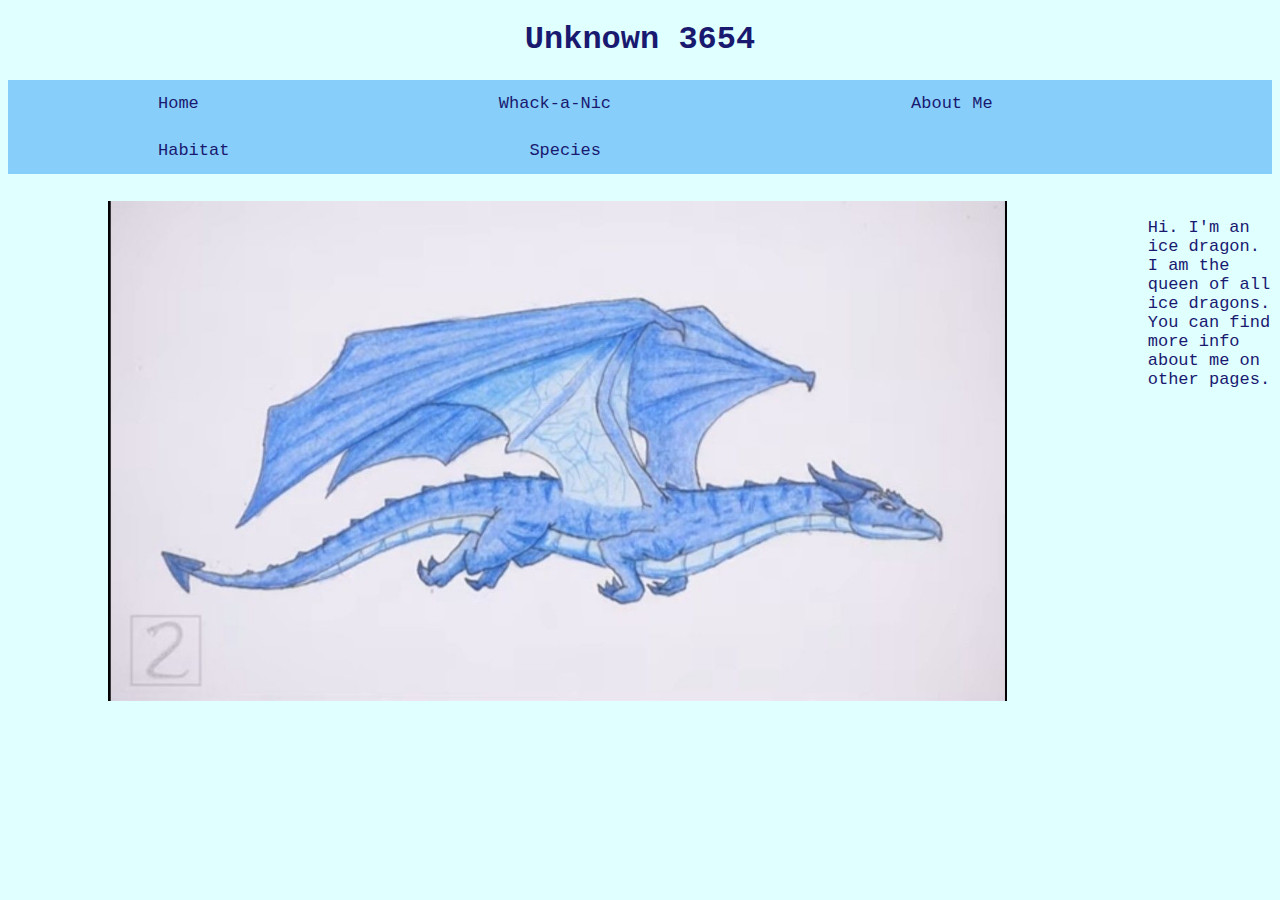
<file: index.html>
<!DOCTYPE html>
<html>

<head>
  <meta charset="utf-8">
  <meta name="viewport" content="width=device-width">
  <title>Unknown 3654</title>
  <link href="style.css" rel="stylesheet" type="text/css" />
</head>

<body>
  <h1> Unknown 3654 </h1>
  <div class="topnav">
    <a class="active" href="index.html"> Home</a>
    <a href="minigame.html"> Whack-a-Nic </a>
    <a href="about_me.html"> About Me </a>
    <a href="habitat.html"> Habitat </a>
    <a href="species.html"> Species </a>
  </div>
  <p> </p>
  <p> </p>
  <p> </p>

  <div class="container">
    <div class="image">
      <img class = "img23" src="ice_dragon.png" height="500">
    </div>
    <div class="text">
      <p> Hi. I'm an ice dragon. I am the queen of all ice dragons. You can find more info about me on other pages.</p>

    </div>
  </div>
  
      
</body>
</html>

</body>

</html>
</file>
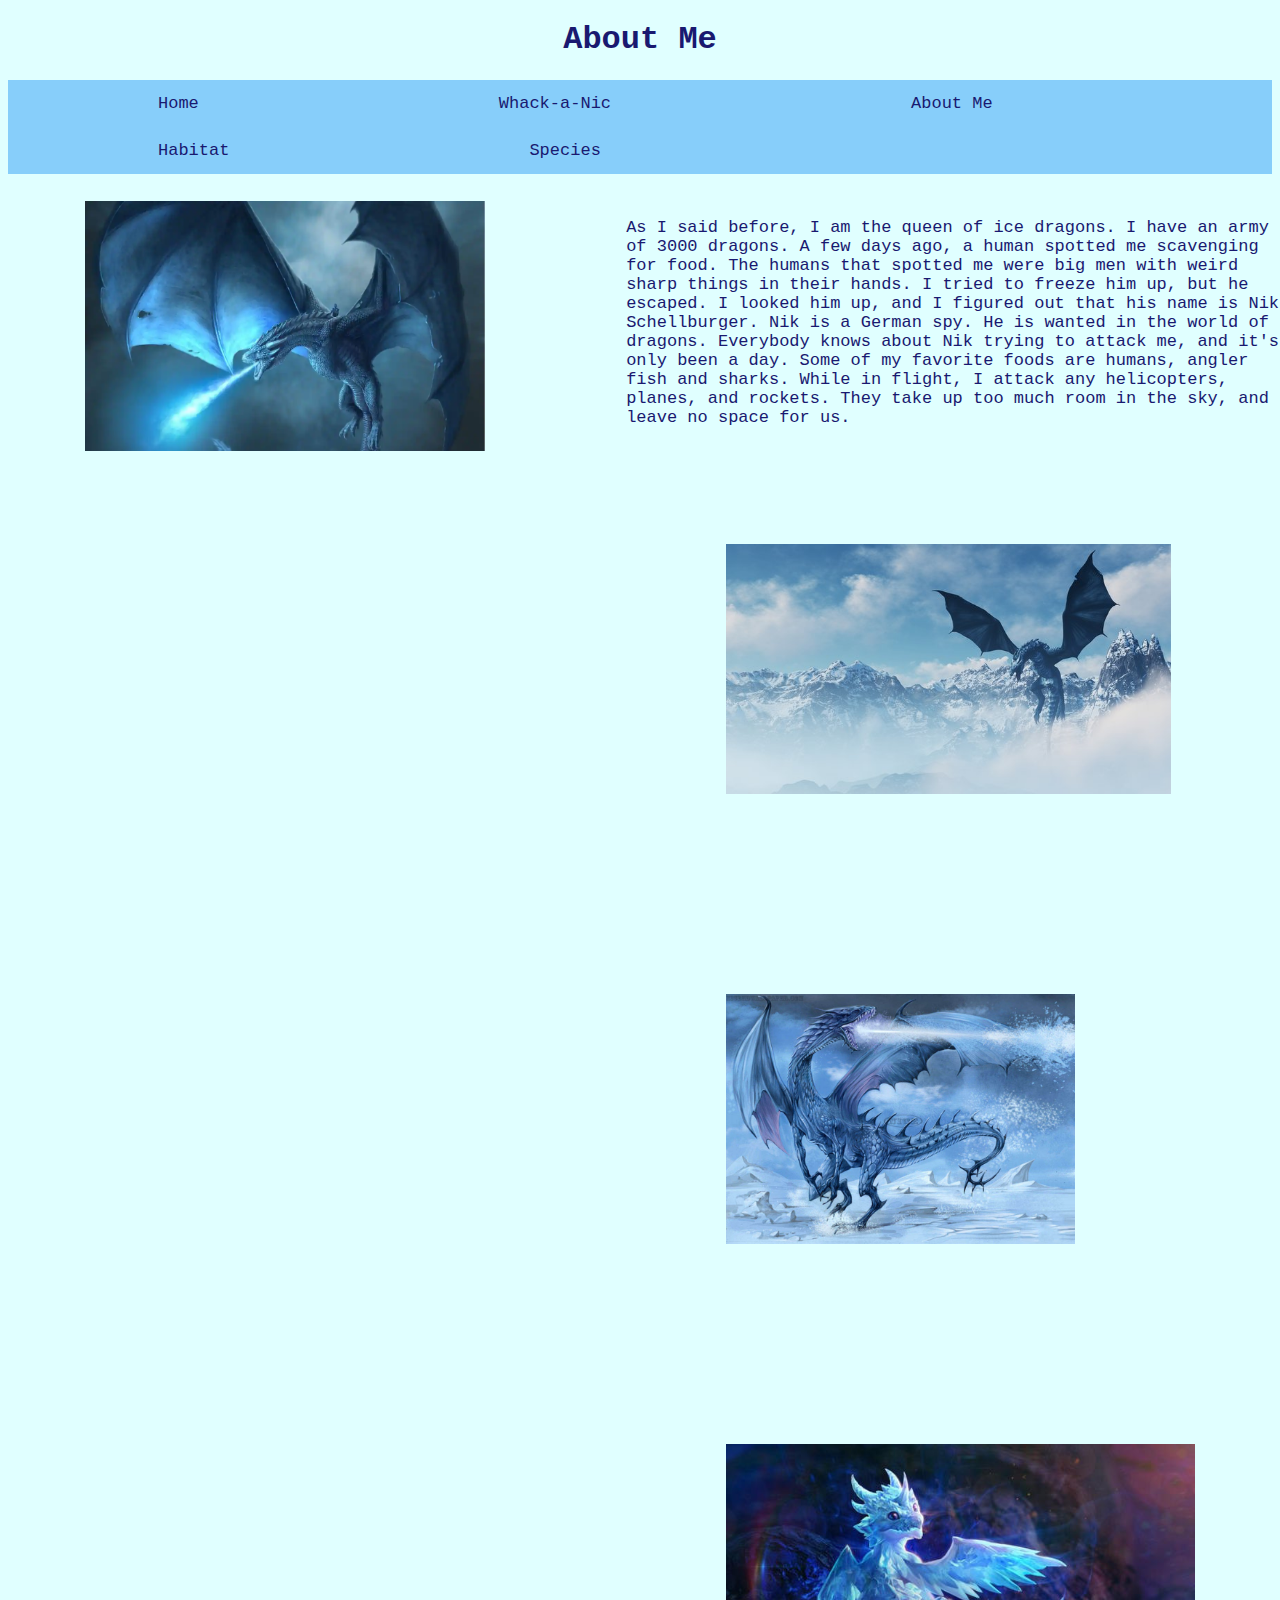
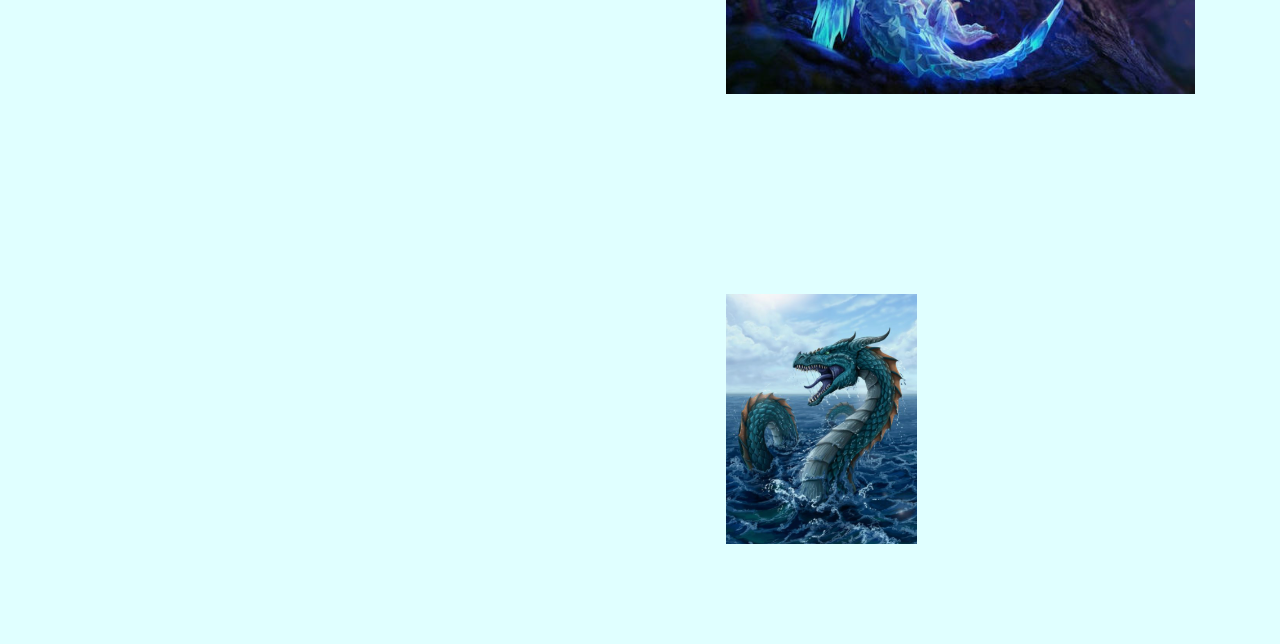
<file: about_me.html>
<!DOCTYPE html>
<html>

<head>
  <meta charset="utf-8">
  <meta name="viewport" content="width=device-width">
  <title>Unknown 3654</title>
  <link href="style.css" rel="stylesheet" type="text/css" />
</head>

<body>
  <h1> About Me </h1>
  <div class="topnav">
    <a href="index.html"> Home </a>
    <a href="minigame.html"> Whack-a-Nic </a>
    <a class="active" href="about_me.html"> About Me</a>
    <a href="habitat.html"> Habitat </a>
    <a href="species.html"> Species </a>
  </div>
  <p></p>
  <div class="container">
    <div class="image">
      <img class = "img23" src="flying.png" height="250" width="400">
    </div>
    <div class="text">
      <p> As I said before, I am the queen of ice dragons. I have an army of 3000 dragons. A few days ago, a human spotted me scavenging for food. The humans that spotted me were big men with weird sharp things in their hands. I tried to freeze him up, but he escaped. I looked him up, and I figured out that his name is Nik Schellburger. Nik is a German spy. He is wanted in the world of dragons. Everybody knows about Nik trying to attack me, and it's only been a day. Some of my favorite foods are humans, angler fish and sharks. While in flight, I attack any helicopters, planes, and rockets. They take up too much room in the sky, and leave no space for us. </p>
      <img src="ppp.jpeg" height="250">
      <img src="ice.jpeg" height="250">
      <img src="ff.jpeg" height="250">
      <img src="way.png" height="250">
    </div>
  </div>
</body>

</html>
</file>
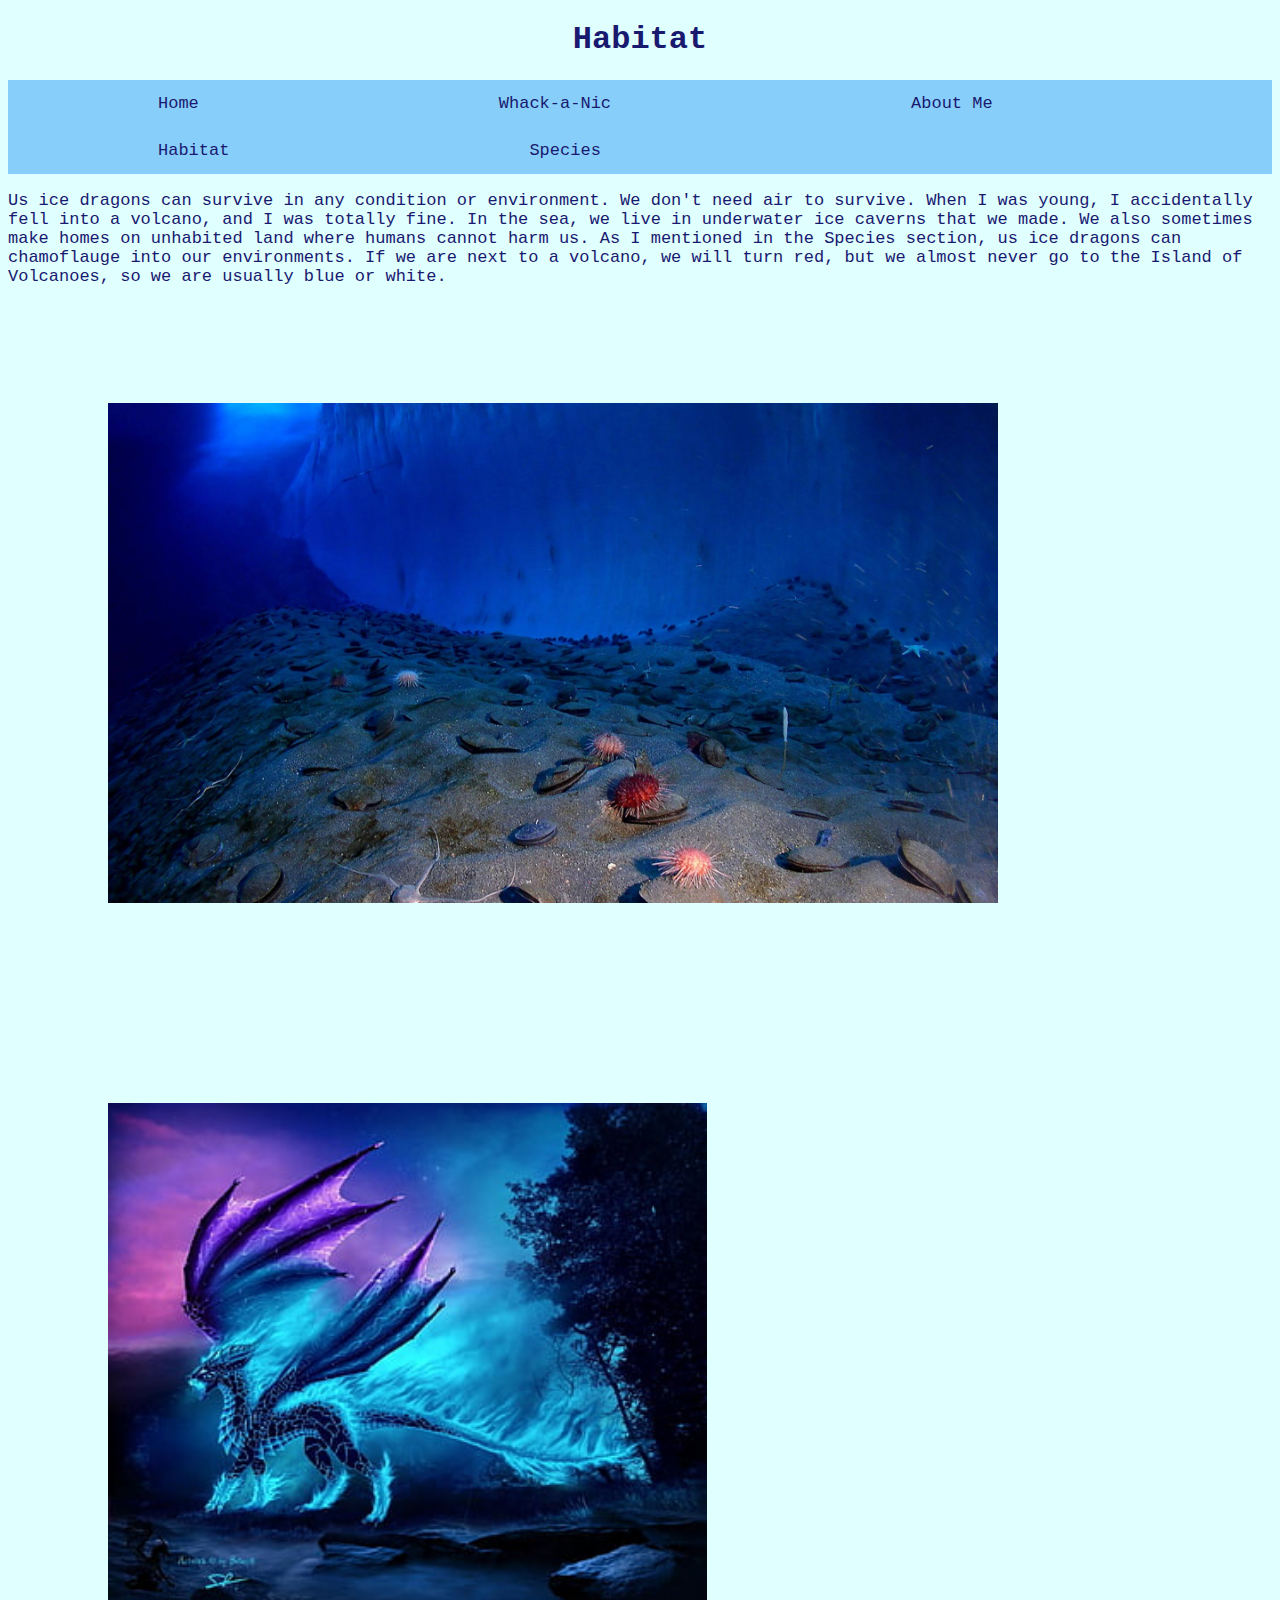
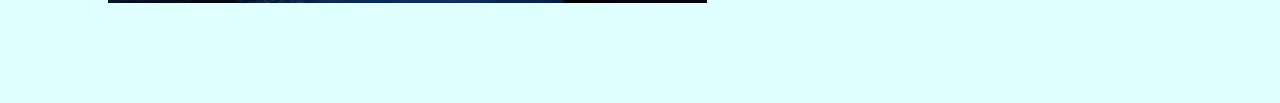
<file: habitat.html>
<!DOCTYPE html>
<html>

<head>
  <meta charset="utf-8">
  <meta name="viewport" content="width=device-width">
  <title>Unknown 3654</title>
  <link href="style.css" rel="stylesheet" type="text/css" />
</head>

<body>
  <h1> Habitat </h1>
  <div class="topnav">
    <a href="index.html"> Home </a>
    <a href="minigame.html"> Whack-a-Nic </a>
    <a href="about_me.html"> About Me </a>
    <a class="active" href="habitat.html"> Habitat</a>
    <a href="species.html"> Species </a>
  </div>

   <p> Us ice dragons can survive in any condition or environment. We don't need air to survive. When I was young, I accidentally fell into a volcano, and I was totally fine.  In the sea, we live in underwater ice caverns that we made. We also sometimes make homes on unhabited land where humans cannot harm us. As I mentioned in the Species section, us ice dragons can chamoflauge into our environments. If we are next to a volcano, we will turn red, but we almost never go to the Island of Volcanoes, so we are usually blue or white. </p>

  
  <img src="SE.jpeg" height="500">
  <img src="brwegs.jpeg" height="500">

</body>

</html>
</file>
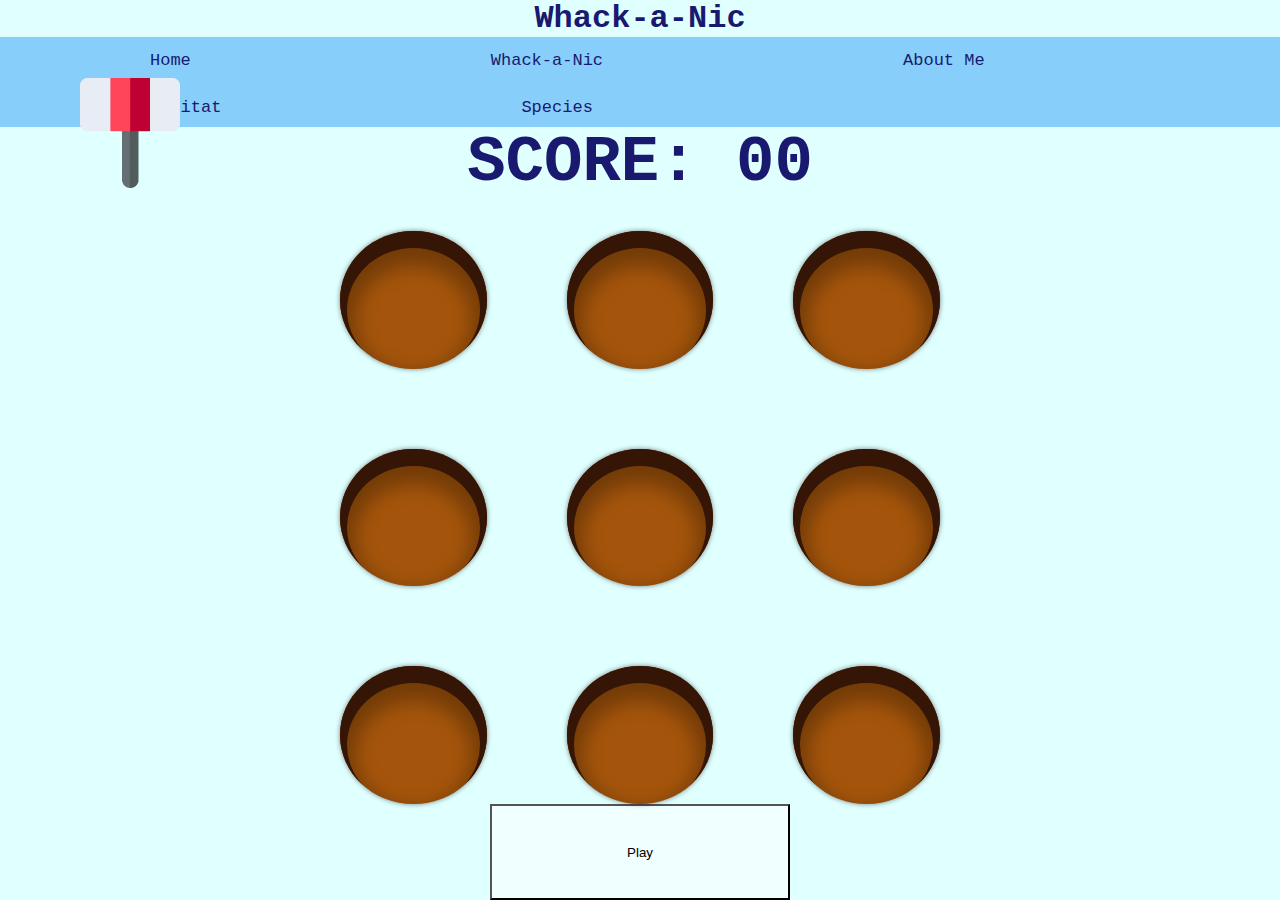
<file: minigame.html>
<!DOCTYPE html>
<html lang="en">
<head>
    <meta charset="UTF-8">
    <meta http-equiv="X-UA-Compatible" content="IE=edge">
    <meta name="viewport" content="width=device-width, initial-scale=1.0">
    <link rel="stylesheet" href="minigame.css">
    <title>Whack-A-Nic</title>
</head>



    
<body>
    <h1> Whack-a-Nic </h1>
  <p>  </p>
  <p> </p>
  <p> </p>
  <div class="topnav">
    <a href="index.html"> Home </a>
    <a class="active" href="minigame.html"> Whack-a-Nic</a>
    <a href="about_me.html"> About Me </a>
    <a href="habitat.html"> Habitat </a>
    <a href="species.html"> Species </a>
  </div>
   
    <h1 class="score">SCORE: <span>00</span></h1>
    <div class="board">
        <div class="hole"></div>
        <div class="hole"></div>
        <div class="hole"></div>
        <div class="hole"></div>
        <div class="hole"></div>
        <div class="hole"></div>
        <div class="hole"></div>
        <div class="hole"></div>
        <div class="hole"></div>
    </div>
    <div class="cursor"></div>
  <p> </p>
  <p> </p>
  <p> </p>
  <p> </p>
  <p> </p>
  <p> </p>
  <p> </p>
  <p> </p>
  <p> </p>
   <button id ="green play" onclick="run()">Play</button>
    <script src="minigame.js"></script>
</body>
</html>
</file>
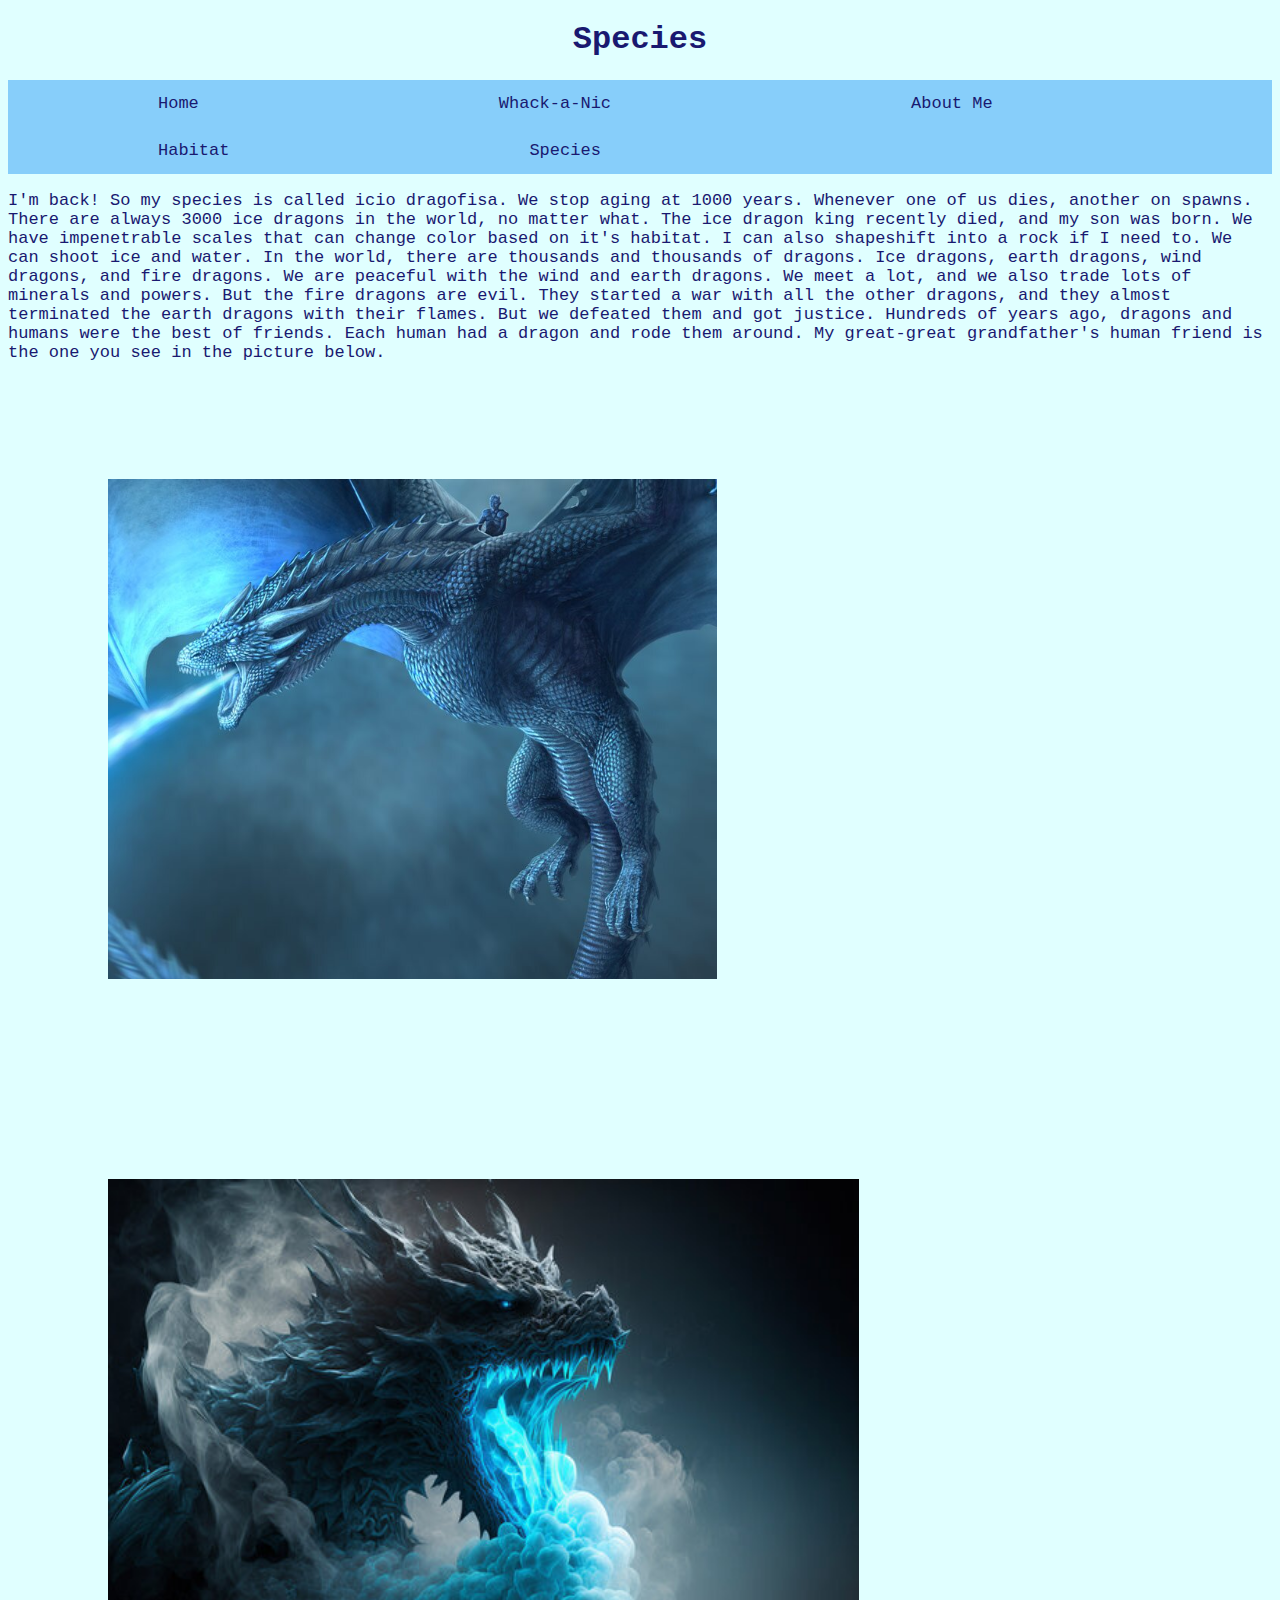
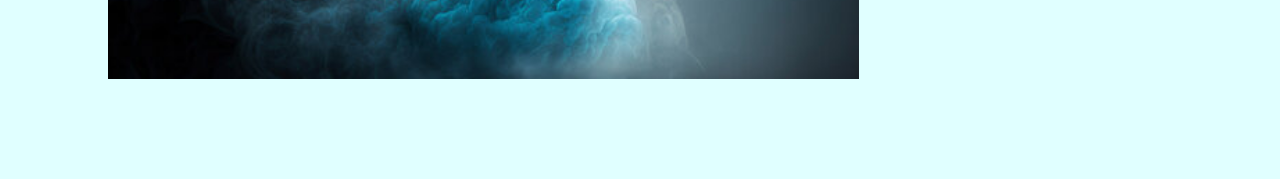
<file: species.html>
<!DOCTYPE html>
<html>

<head>
  <meta charset="utf-8">
  <meta name="viewport" content="width=device-width">
  <title>Unknown 3654</title>
  <link href="style.css" rel="stylesheet" type="text/css" />
</head>

<body>
  <h1> Species </h1>
  <div class="topnav">
    <a href="index.html"> Home </a>
    <a href="minigame.html"> Whack-a-Nic </a>
    <a href="about_me.html"> About Me </a>
    <a href="habitat.html"> Habitat </a>
    <a class="active" href="species.html"> Species</a>
  </div>
    <p> I'm back! So my species is called icio dragofisa. We stop aging at 1000 years. Whenever one of us dies, another on spawns. There are always 3000 ice dragons in the world, no matter what. The ice dragon king recently died, and my son was born. We have impenetrable scales that can change color based on it's habitat. I can also shapeshift into a rock if I need to. We can shoot ice and water. In the world, there are thousands and thousands of dragons. Ice dragons, earth dragons, wind dragons, and fire dragons. We are peaceful with the wind and earth dragons. We meet a lot, and we also trade lots of minerals and powers. But the fire dragons are evil. They started a war with all the other dragons, and they almost terminated the earth dragons with their flames. But we defeated them and got justice. Hundreds of years ago, dragons and humans were the best of friends. Each human had a dragon and rode them around. My great-great grandfather's human friend is the one you see in the picture below.  </p>

  <img src="ht4h.jpeg" height="500">
<img src="gre.jpeg" height="500">

</body>

</html>
</file>
<file: style.css>
html {
  height: 100%;
  width: 100%;
}


body {
  background: lightcyan;
  font-family:Courier;
  
}
.topnav {
  background: #87CEFA;
  overflow: hidden;
  
}

.topnav a {
  float: left;
  color: midnightblue;
  text-align: center;
  padding: 14px 150px;
  text-decoration: none;
  font-size: 17px;
}

h1 {
  text-align: center;
  color: midnightblue;
}

.container {
  justify-content: center;
  display: flex;
}

img {
  float: left;
  padding: 100px;
}

.text {
  padding-left: 41px;
  padding-top: 10px;
  float: left;
  font-size: 17px;
  color: midnightblue
}

.img23{
  float: left;
  padding: 10px 100px;
}


p {
  color:midnightblue;
  font-size: 17px;
}
</file>
<file: minigame.css>
*{
    margin: 0;
    padding: 0;
}
html, body{
    height: 100%;
}
body{
  font-family:Courier;
    background-color: lightcyan;
    color: black;
    display: flex;
    flex-direction: column;
    justify-content: center;
    align-items: center;
    overflow: hidden;
}
.score{
    font-size: 4em;
    margin-bottom: .5em;
}
.board{
    height: 600px;
    width: 600px;
    display: grid;
    grid-template-columns: repeat(3, 1fr);
    grid-template-rows: repeat(3, 1fr);
    gap: 80px;
}
.hole{
    background-color: rgb(165, 85, 11);
    border-radius: 50%;
    box-shadow: inset 0 10px 0 7px rgb(53, 21, 6),
                inset 0 20px 20px 15px rgba(0, 0, 0, .3),
                0 0 5px rgba(0, 0, 0, .5);
    position: relative;
    overflow: hidden;
}
.hole .mole{
    width: 70%;
    position: absolute;
    left: 50%;
    transform: translateX(-50%);
    bottom: 0;
    animation: rise .3s ease-out;
}
@keyframes rise {
    0%{
        transform: translateX(-50%) translateY(100%);
    }
    100%{
        transform: translateX(-50%) translateY(0%);
    }
}

.cursor{
    height: 110px;
    width: 100px;
    position: absolute;
    top: 100px;
    left: 100px;
    background-image: url('hammer.png');
    background-size: 100% 100%;
    transform: translate(-20%, -20%);
    transition: transform .1s;
    pointer-events: none;
}
.cursor.active{
    transform: translate(-20%, -20%) rotate(-45deg);
}

.topnav {
  background: #87CEFA;
  overflow: hidden;

}

.topnav a {
  float: left;
  color: midnightblue;
  text-align: center;
  padding: 14px 150px;
  text-decoration: none;
  font-size: 17px;
}


h1 {
  text-align: center;
  color: midnightblue;
}

.container {
  justify-content: center;
  display: flex;
}

button {
  width: 300px;
  height: 100px;
  background-color: azure;
}
</file>
